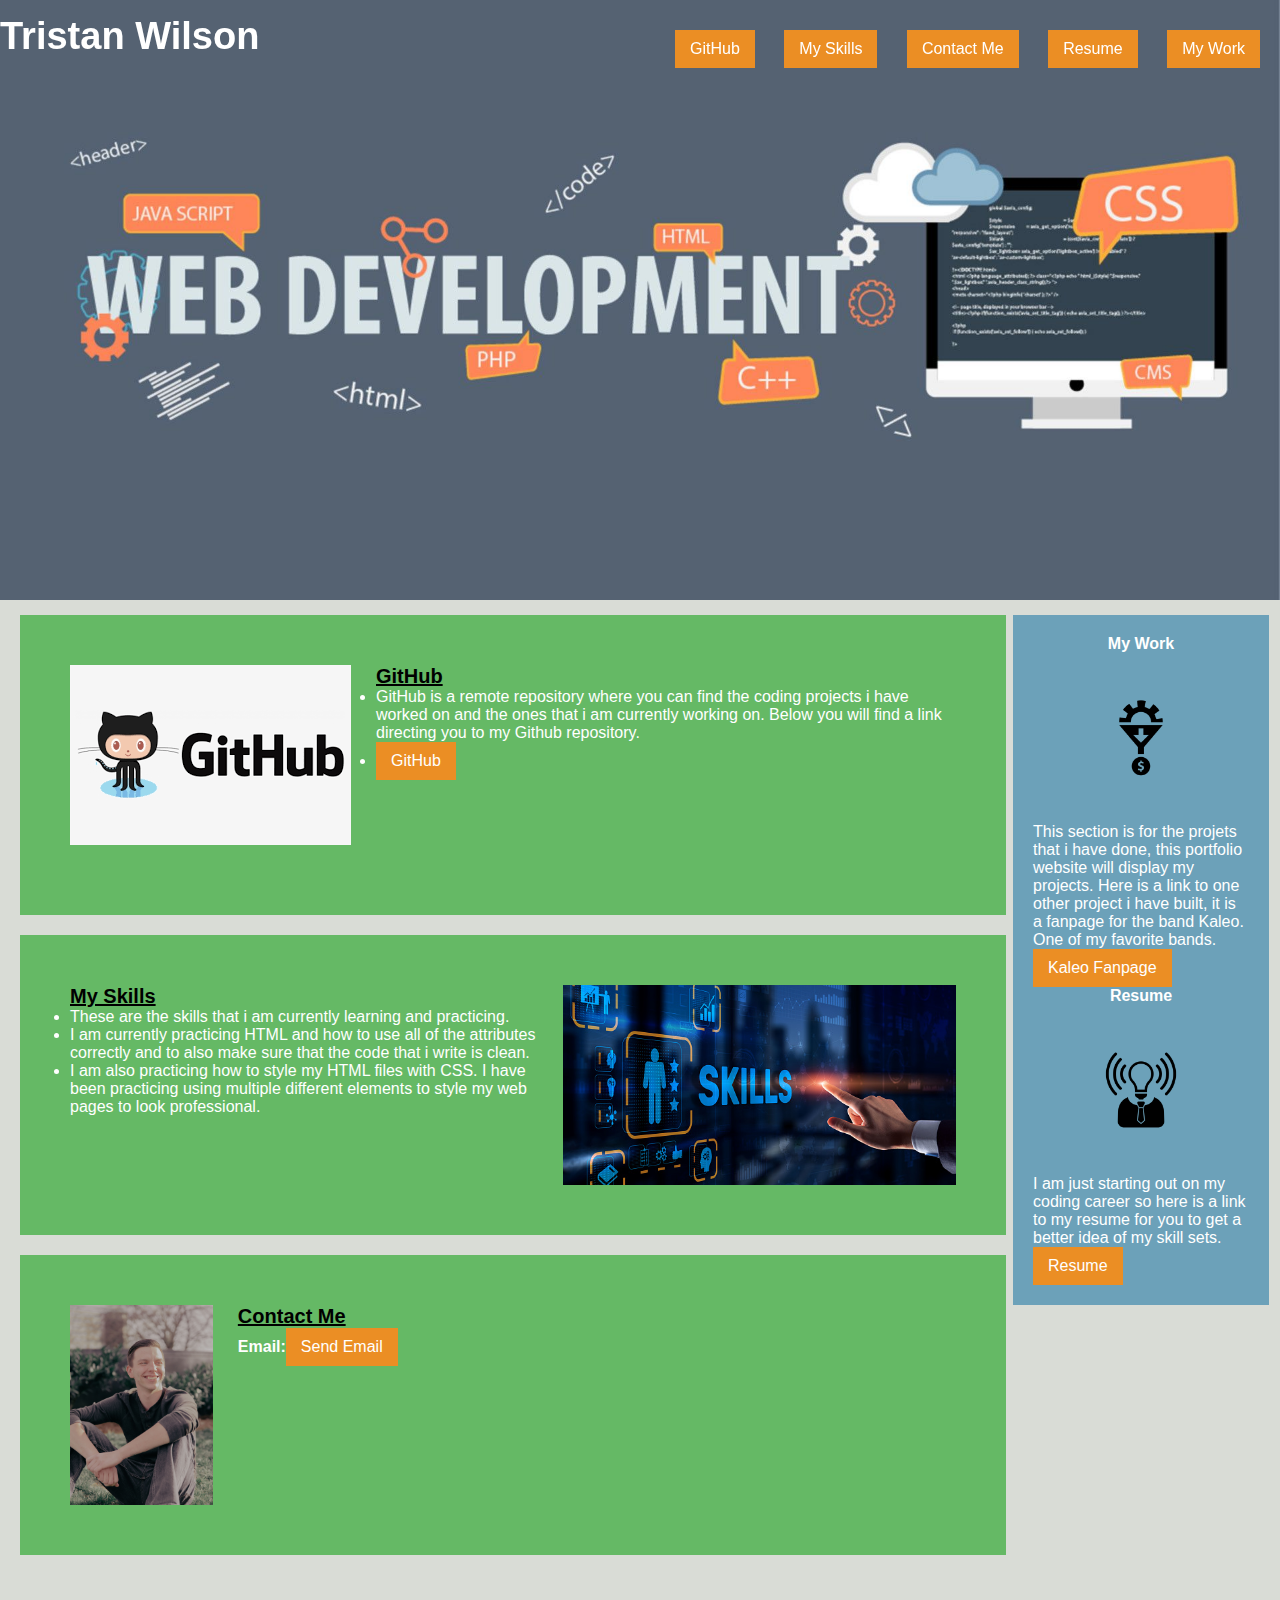
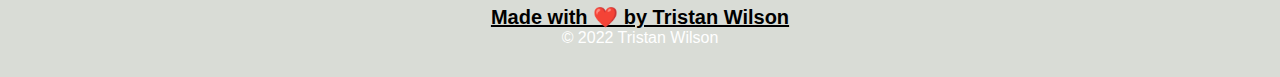
<file: 22-Stu_Mini-Project/docs/index.html>
<!DOCTYPE html>
<html lang="en-us">

<head>
    <style>
        a:link, a:visited {
          background-color: #eb8e24;
          color: white;
          padding: 10px 15px;
          text-align: center;
          text-decoration: none;
          display: inline-block;
        }
        
        a:hover, a:active {
          background-color: #eb8e24;
        }
        </style>
    <meta charset="UTF-8" />
    <link rel="stylesheet" href="./style.css">
    <title>Tristan's Portfolio</title>
</head>

<body>
    <div class="header">
        <div class="sticky">
        <h1>Tristan Wilson</h1>
        <div>
            <ul>
                <li>
                    <a href="#GitHub">GitHub</a>
                </li>
                <li>
                    <a href="#My-Skills">My Skills</a>
                </li>
                <li>
                    <a href="#Contact-Info">Contact Me</a>
                </li>
                <li>
                    <a href="#Resume">Resume</a>
                </li>
                <li>
                    <a href="#my-work">My Work</a>
                </li>
            </ul>
            </div>
        </div>
    </div>
    <div class="hero"></div>
    <div class="content">
        <div class="class2" id="GitHub">
            <!--Image is sourced from GitHub.com-->
            <img src="./images/images.png" class="float-left" />
            <h2>GitHub</h2>
            <p>
                <ul>
                    <li> GitHub is a remote repository where you can find the coding projects i have worked on and the ones that i am currently working on. Below you will find a link directing you to my Github repository.</li>
                    <li> <a href="https://github.com/TristanW63/MiniProjects"target="_blank">GitHub</a> </li>
                </ul>
            </p>
        </div>
        <div class="class2" id="My-Skills">
            <!--This image is sourced from https://unsplash.com/s/photos/skills-->
            <img src="./images/skills.jpg" class="float-right" />
            <h2>My Skills</h2>
            <p>
                <ul>
                    <li>These are the skills that i am currently learning and practicing.</li>
                    <li>I am currently practicing HTML and how to use all of the attributes correctly and to also make sure that the code that i write is clean. </li>
                    <li>I am also practicing how to style my HTML files with CSS. I have been practicing using multiple different elements to style my web pages to look professional. </li>
                </ul>
            </p>
        </div>
        <div class="class2" id="Contact-Info">
            <img src="./images/IMG_0957.JPG" class="float-left" />
            <h2>Contact Me</h2>
            <p>
                <ul>
                    <strong>Email:</strong><a href = "mailto: Tristan_wilson_63@yahoo.com" target="_blank">Send Email</a>
                </ul>
            </p>
        </div>
        </div>
    </div>
    <div class="class1">
        <section id="my-work" >
            <h3 class="side1">My Work</h3>
            <img src="./images/lead-generation.png" />
            <p>
                This section is for the projets that i have done, this portfolio website will display my projects. Here is a link to one other project i have built, it is a fanpage for the band Kaleo. One of my favorite bands.
                <a href="file:///C:/Users/trist/OneDrive/Documents/kaleo/kaelo%20fan%20page.html" target="_blank">Kaleo Fanpage</a>
            </p>
        </section>
          <section id="Resume">
            <h3 class="side1">Resume</h3>
            <img src="./images/brand-awareness.png" />
            <p>
                I am just starting out on my coding career so here is a link to my resume for you to get a better idea of my skill sets.
                <a href="https://my.indeed.com/p/tristanw-r7j72pz" target="_blank">Resume</a>
            </p>
          </section>
         </div>
    <div class="footer">
        <h2>Made with ❤️️ by Tristan Wilson</h2>
        <p>
            &copy; 2022 Tristan Wilson
        </p>
    </div>
</body>

</html>
</file>
<file: 22-Stu_Mini-Project/docs/style.css>
* {
    box-sizing: border-box;
    padding: 0;
    margin: 0;
    font-family: 'Gill Sans', 'Gill Sans MT', Calibri, 'Trebuchet MS', sans-serif;
    color: #ffffff;
    font-size: 16px;
}

body {
    background-color: #d9dcd6;
}

.sticky {
    position: fixed;
    top: 0;
    width: 100%;
}
h2 {
    font-weight: bolder;
    color: black;
    font-size: 20px;
    text-decoration: underline;
}

.header h1 {
    display: inline-block;
    font-size: 38px;
}

.header div {
    padding-top: 15px;
    margin-right: 20px;
    float: right;
    font-size: 20px;
}

.header div ul li {
    display: inline-block;
    margin-left: 25px;
}

/* image sourced from https://wallpaperaccess.com/web-designer */
.hero {
    height: 600px;
    width: 100%;
    margin-bottom: 15px;
    background-image: url(./images/background.jpg); 
    background-size: cover;
    background-position: center;
}

.float-left {
    float: left;
    margin-right: 25px;
}

.float-right {
    float: right;
    margin-left: 25px;
}

.content {
    width: 77%;
    display: inline-block;
    margin-left: 20px;
}

.class1 {
    margin-right: 11px;
    padding: 20px;
    float: right;
    width: 20%;
    height: 100%;
    background-color: #6ca1b9;
    color: #ffffff;
}

.side1 {
    margin-bottom: 10px;
    text-align: center;
}

.class1 img {
    display: block;
    margin: 10px auto;
    max-width: 150px;
}

.class2 {
    margin-bottom: 20px;
    padding: 50px;
    height: 300px;
    background-color: #65b965;
    color: #ffffff;
}

.class2 img {
    max-height: 200px;
}

.footer {
    padding: 30px;
    clear: both;
    text-align: center;
}

.footer h2 {
    font-size: 20px;
}
</file>
